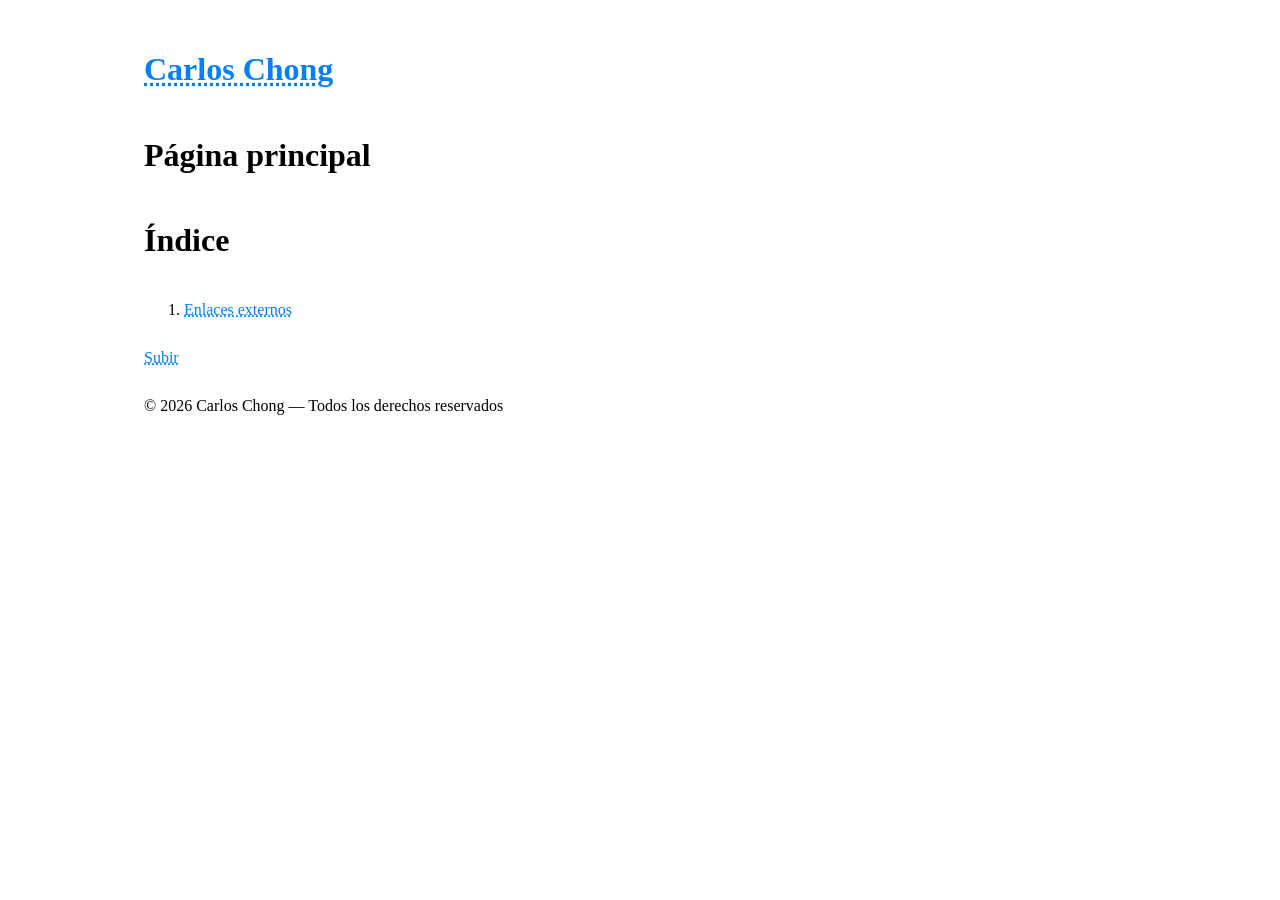
<file: index.html>
<!DOCTYPE html>
<html>
  <head>
    <meta charset="UTF-8" />
    <meta name="viewport" content="width=device-width, initial-scale=1.0" />
    <base target="_top" />
    <link type="text/css" rel="stylesheet" href="Estilo.css" />
    <title>Carlos Chong: Página principal</title>
  </head>
  <body>
    <h1><a href="index.html" title="Ir a la Página principal">Carlos Chong</a></h1>
    <h1>Página principal</h1>
    <h1>Índice</h1>
    <ol>
      <li><a href="Enlaces_externos.html">Enlaces externos</a></li>
    </ol>
    <p><a href="#" title="Ir al inicio de la página">Subir</a></p>
    <p>© 2026 Carlos Chong — Todos los derechos reservados</p>
  </body>
</html>
</file>
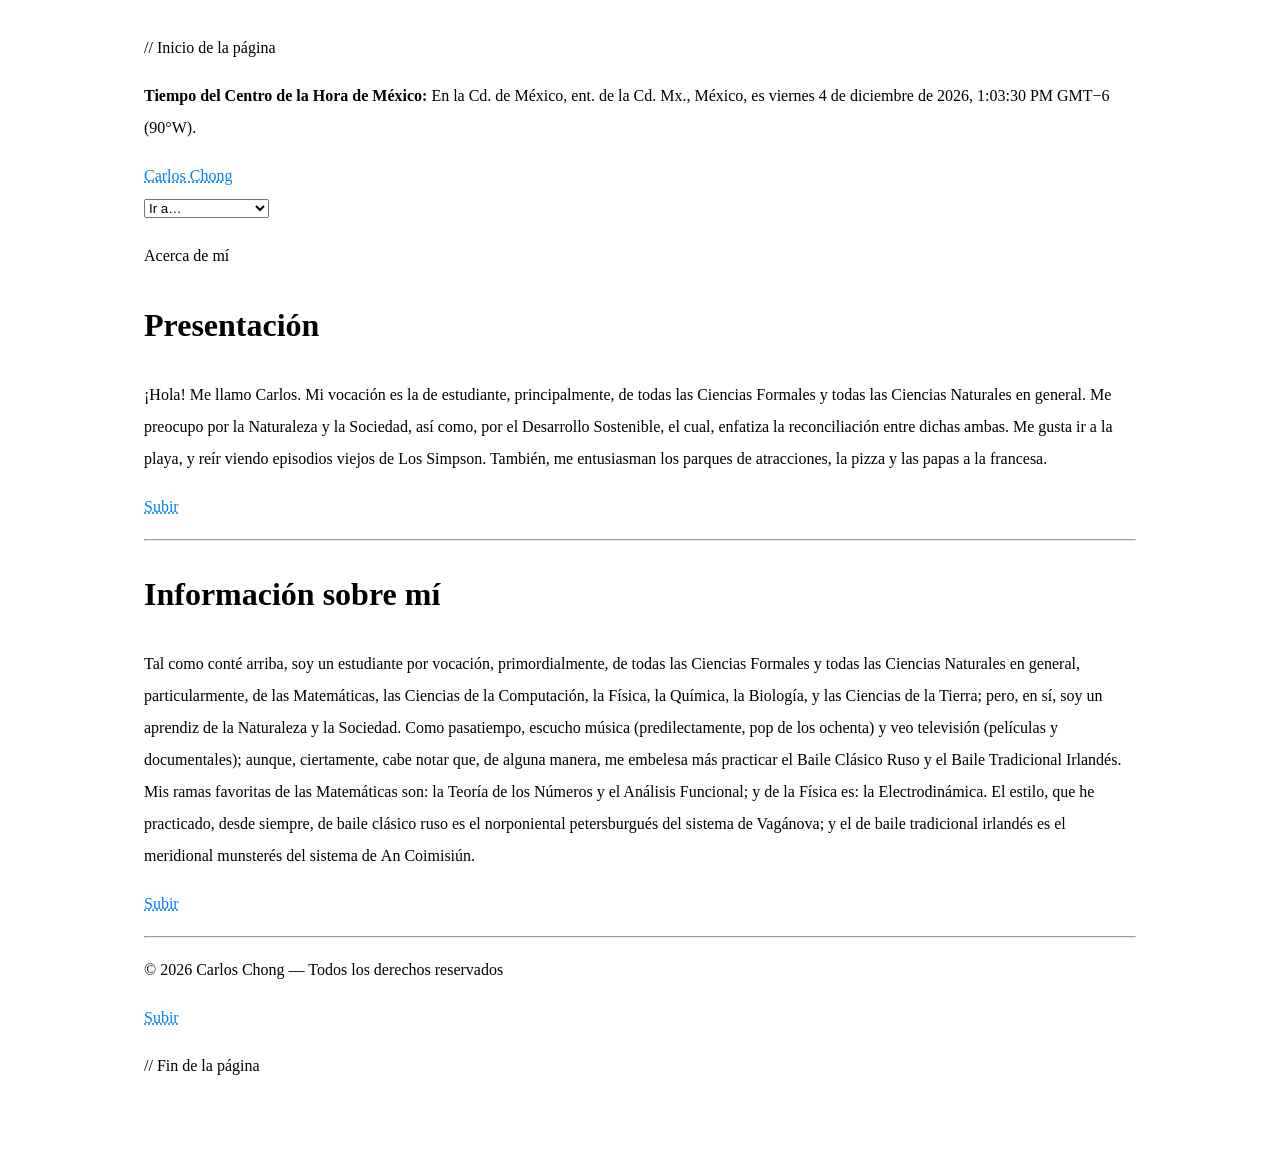
<file: Acerca_de_mí.html>
<!DOCTYPE html>
<html lang="es-MX">
  <head>
    <meta charset="UTF-8" />
    <meta name="viewport" content="width=device-width, initial-scale=1.0" />
    <base target="_top" />
    <link type="text/css" rel="stylesheet" href="Estilo.css" />
    <script type="text/javascript" src="Guion.js" defer="defer"></script>
    <title>Carlos Chong: Acerca de mí</title>
  </head>
  <body onload="iniciarGMTMenosSeis()">
    <div id="divContenedor">
      <p class="fuenteMonoespaciada">// Inicio de la página</p>
      <div id="divEncabezado">
        <p id="pGMTMenosSeis"></p>
        <p id="pNavegacion">
          <a id="aLogo" href="index.html" title="Ir a la Página principal">Carlos Chong</a>
          <br />
          <select id="selectMenu" onchange="window.location.href = this.value">
            <option disabled="disabled" selected="selected">Ir a…</option>
            <option value="index.html">Página principal</option>
            <option value="Enlaces_externos.html">Enlaces externos</option>
          </select>
        </p>
      </div>
      <div id="divTitulo"><p>Acerca de mí</p></div>
      <h1>Presentación</h1>
      <p>¡Hola! Me llamo Carlos. Mi vocación es la de estudiante, principalmente, de todas las Ciencias Formales y todas las Ciencias Naturales en general. Me preocupo por la Naturaleza y la Sociedad, así como, por el Desarrollo Sostenible, el cual, enfatiza la reconciliación entre dichas ambas. Me gusta ir a la playa, y reír viendo episodios viejos de Los Simpson. También, me entusiasman los parques de atracciones, la pizza y las papas a la francesa.</p>
      <p><a href="#" title="Subir al inicio de la página">Subir</a></p>
      <hr />
      <h1>Información sobre mí</h1>
      <p>Tal como conté arriba, soy un estudiante por vocación, primordialmente, de todas las Ciencias Formales y todas las Ciencias Naturales en general, particularmente, de las Matemáticas, las Ciencias de la Computación, la Física, la Química, la Biología, y las Ciencias de la Tierra; pero, en sí, soy un aprendiz de la Naturaleza y la Sociedad. Como pasatiempo, escucho música (predilectamente, pop de los ochenta) y veo televisión (películas y documentales); aunque, ciertamente, cabe notar que, de alguna manera, me embelesa más practicar el Baile Clásico Ruso y el Baile Tradicional Irlandés. Mis ramas favoritas de las Matemáticas son: la Teoría de los Números y el Análisis Funcional; y de la Física es: la Electrodinámica. El estilo, que he practicado, desde siempre, de baile clásico ruso es el norponiental petersburgués del sistema de Vagánova; y el de baile tradicional irlandés es el meridional munsterés del sistema de <span lang="ga-IE">An Coimisiún</span>.</p>
      <p><a href="#" title="Subir al inicio de la página">Subir</a></p>
      <hr />
      <div id="divPie">
        <p id="pAtribucion">© 2026 Carlos Chong — Todos los derechos reservados</p>
      </div>
      <p><a href="#" title="Subir al inicio de la página">Subir</a></p>
      <p class="fuenteMonoespaciada">// Fin de la página</p>
    </div>
  </body>
</html>
</file>
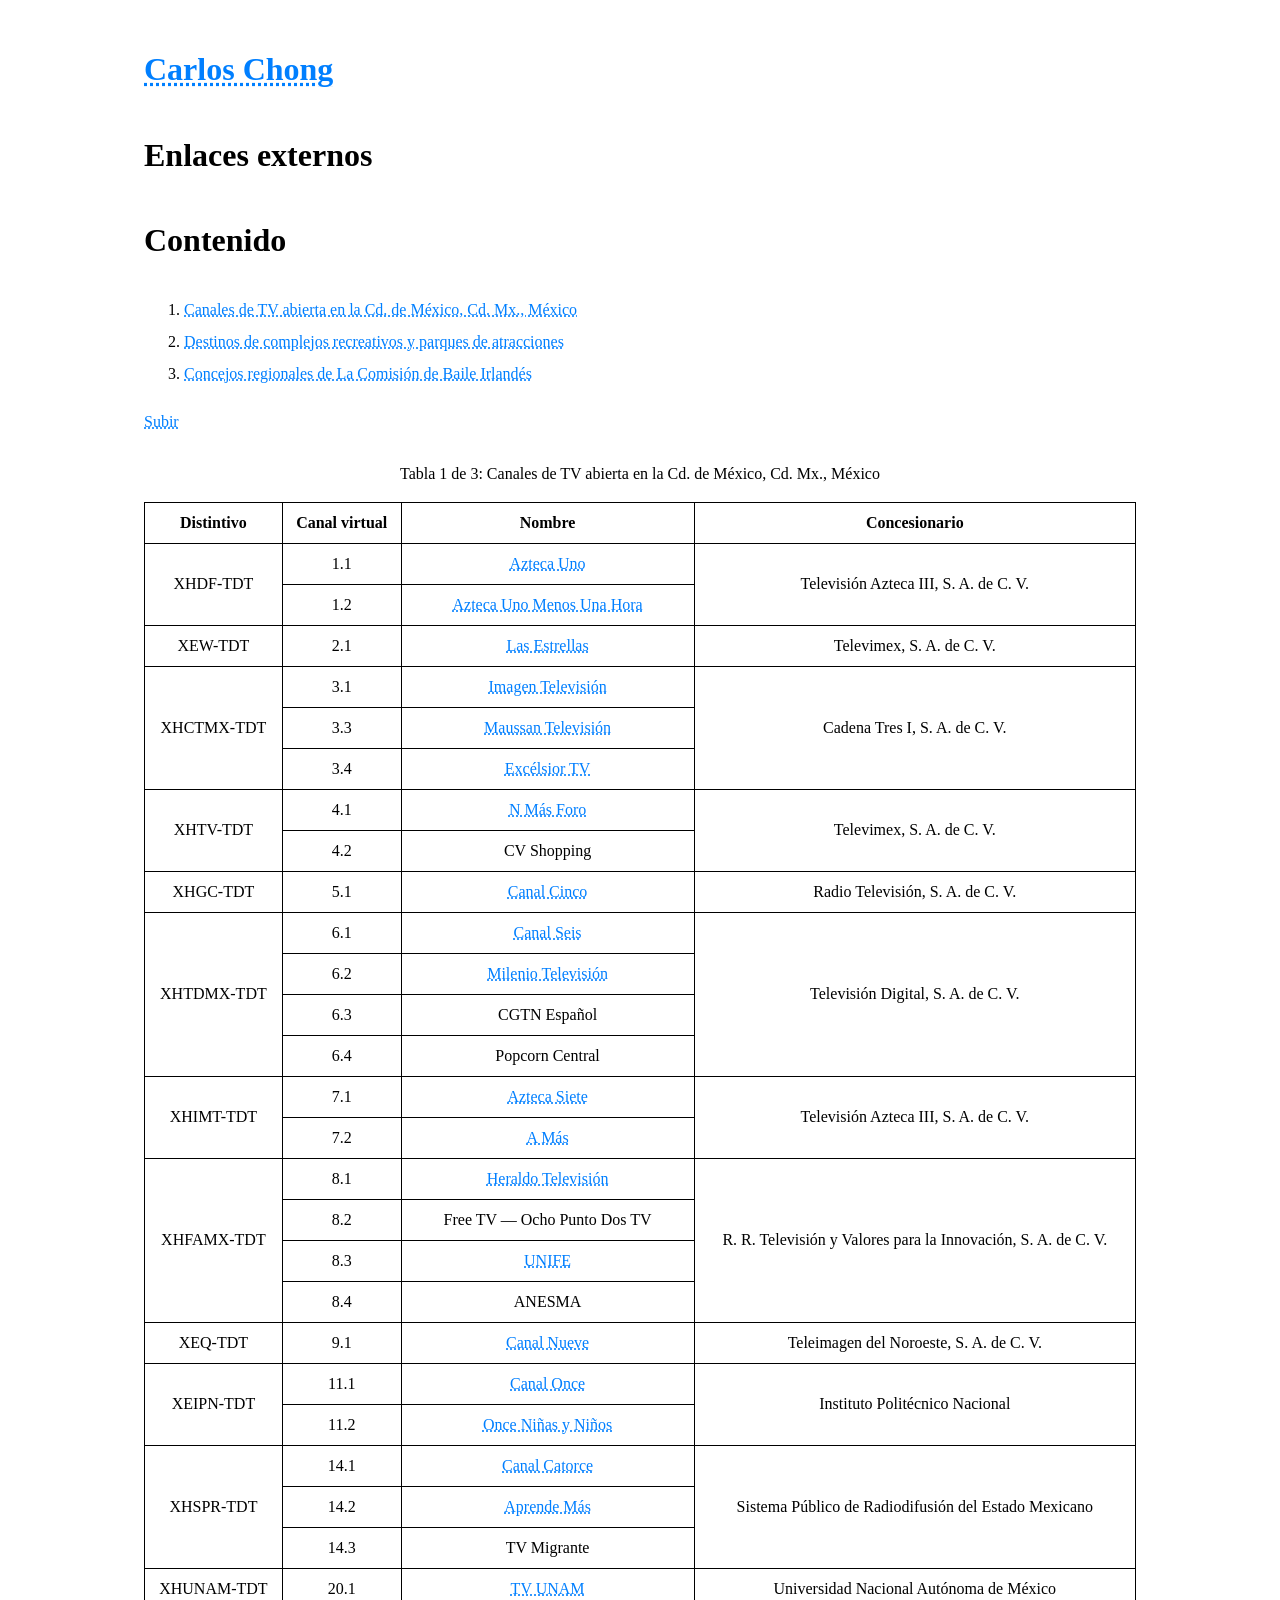
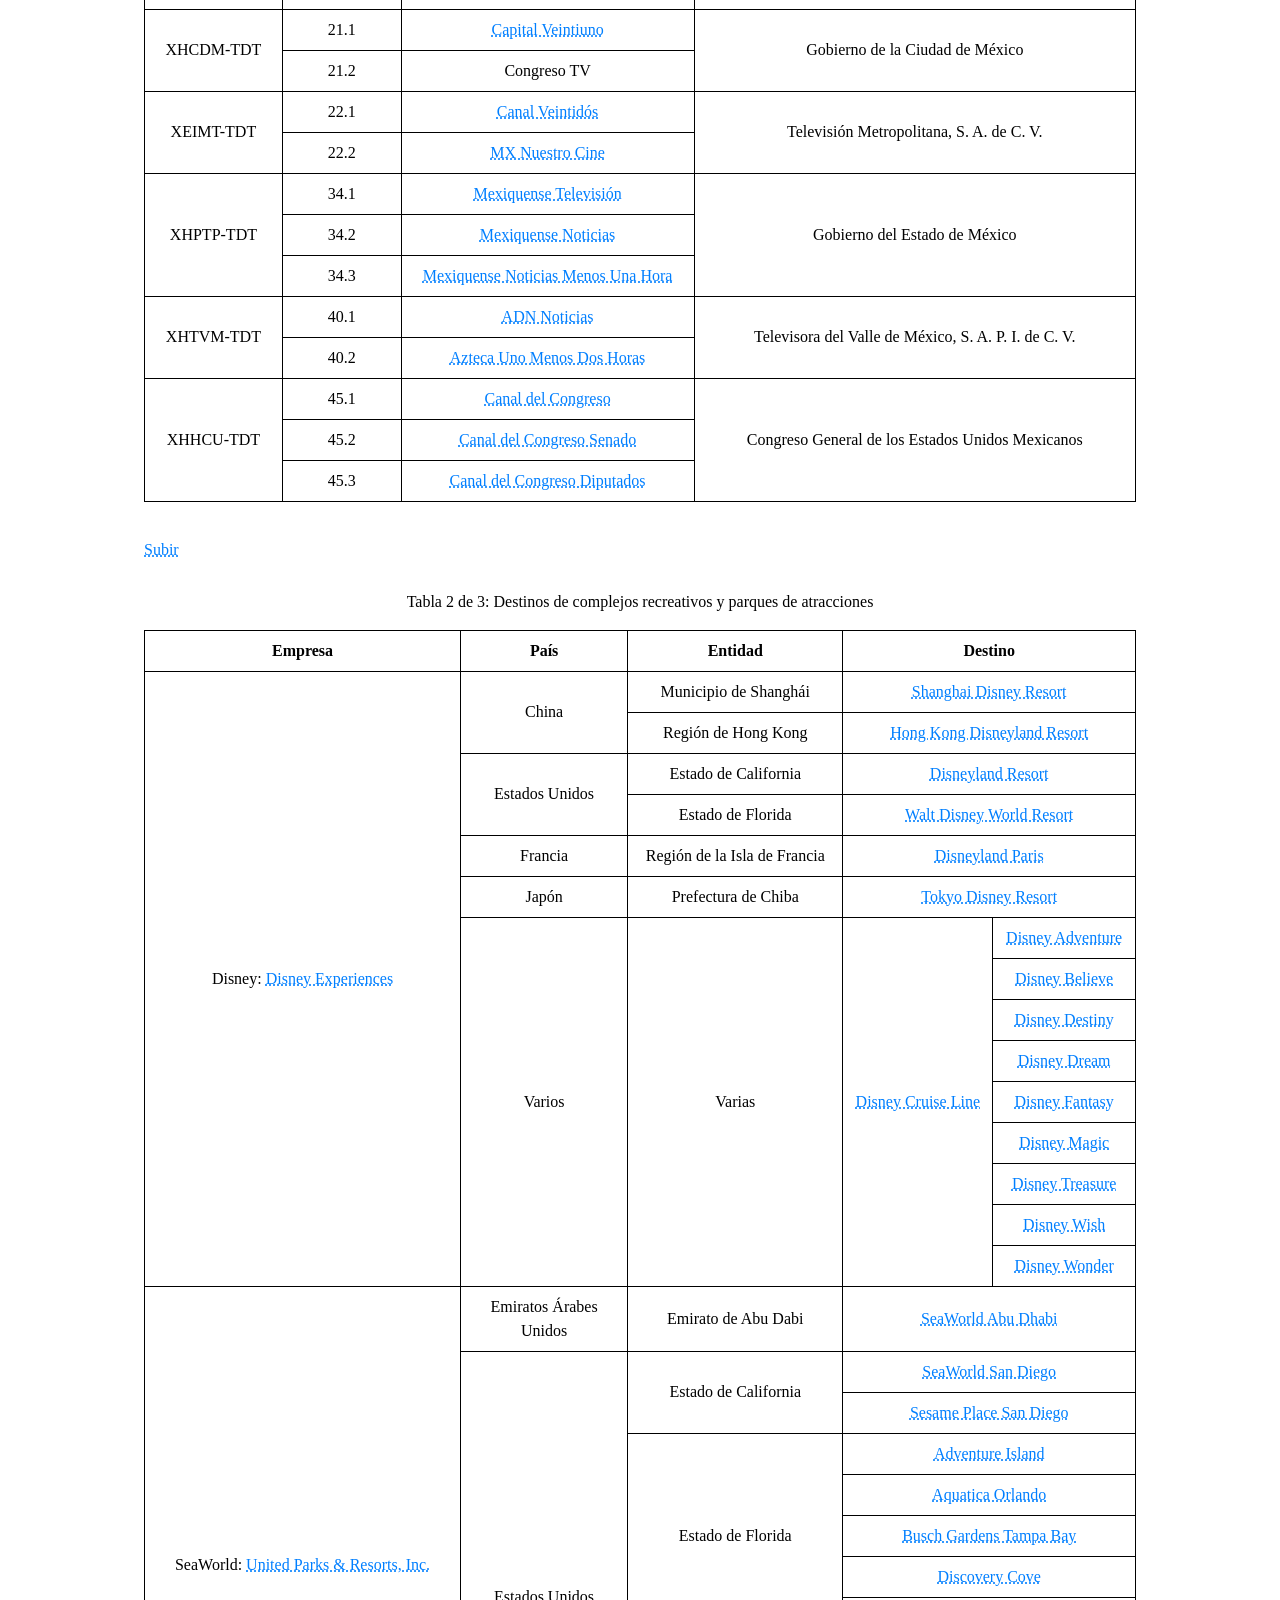
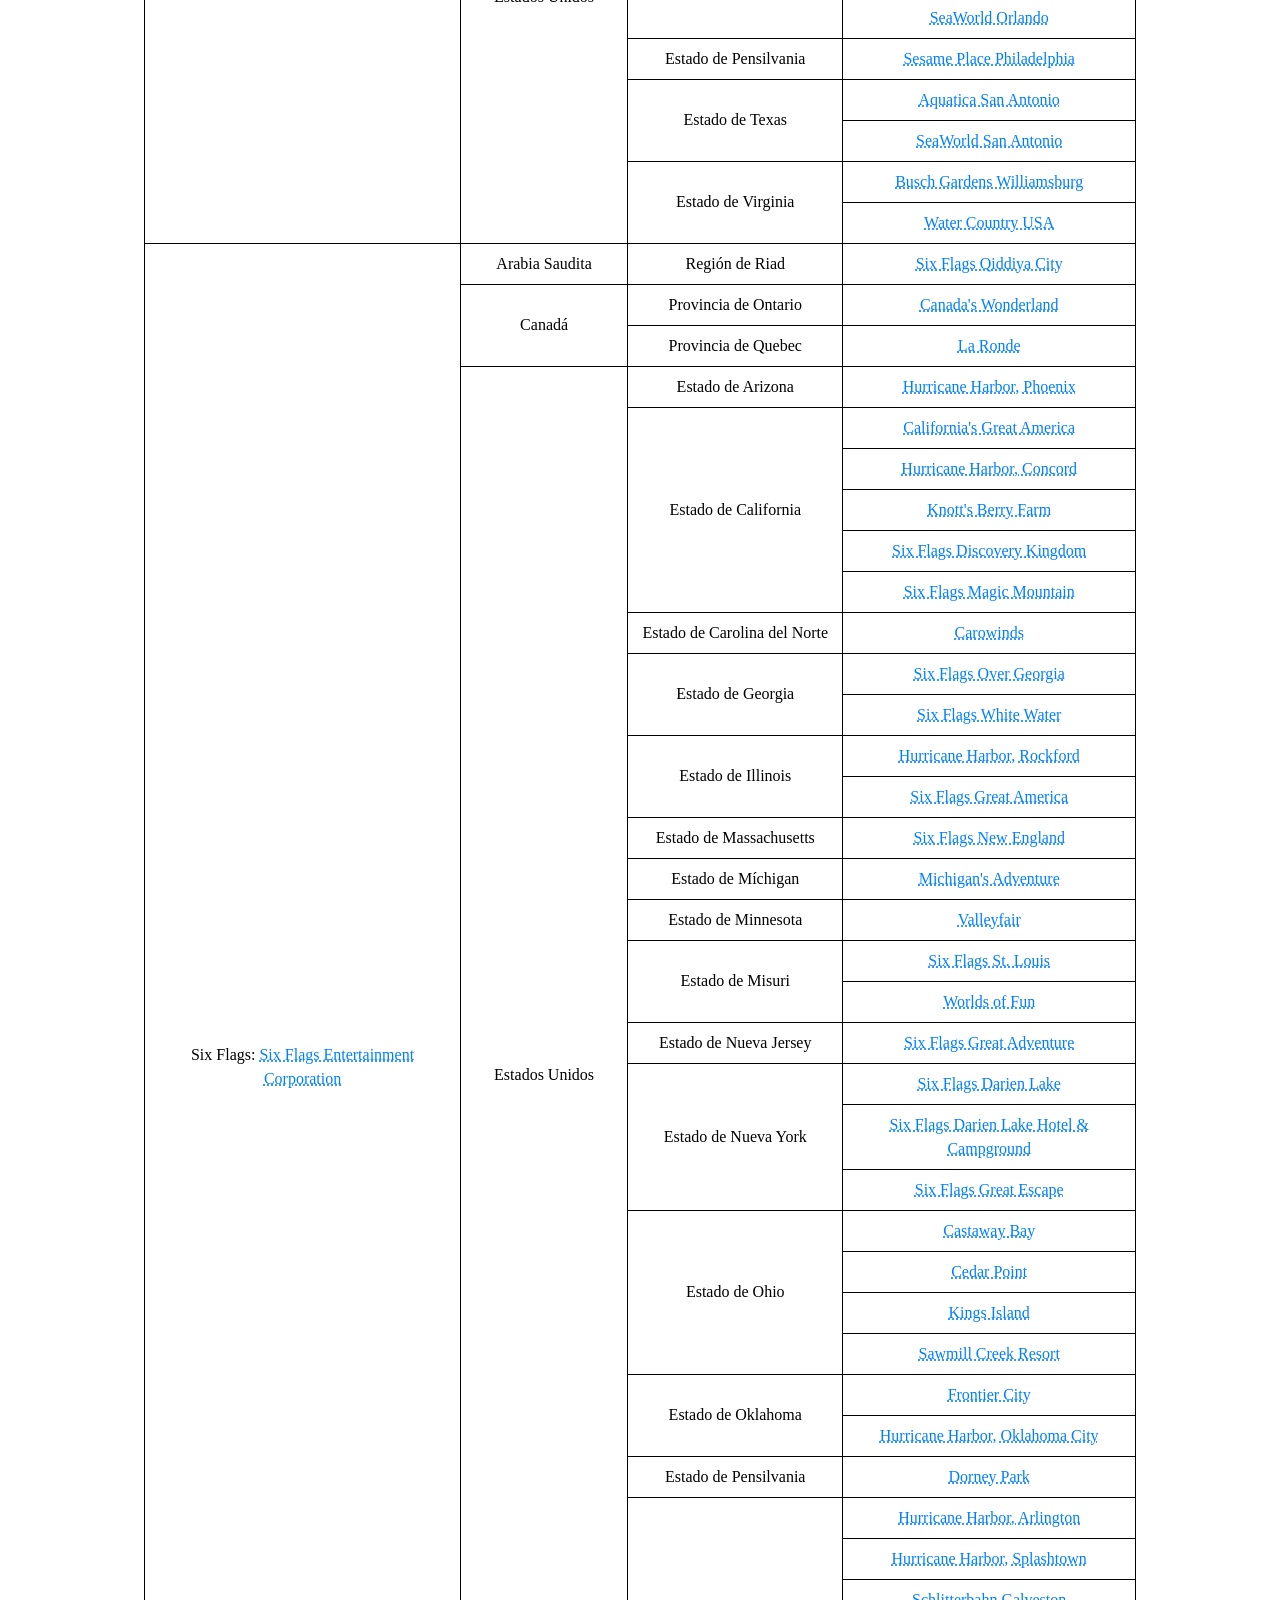
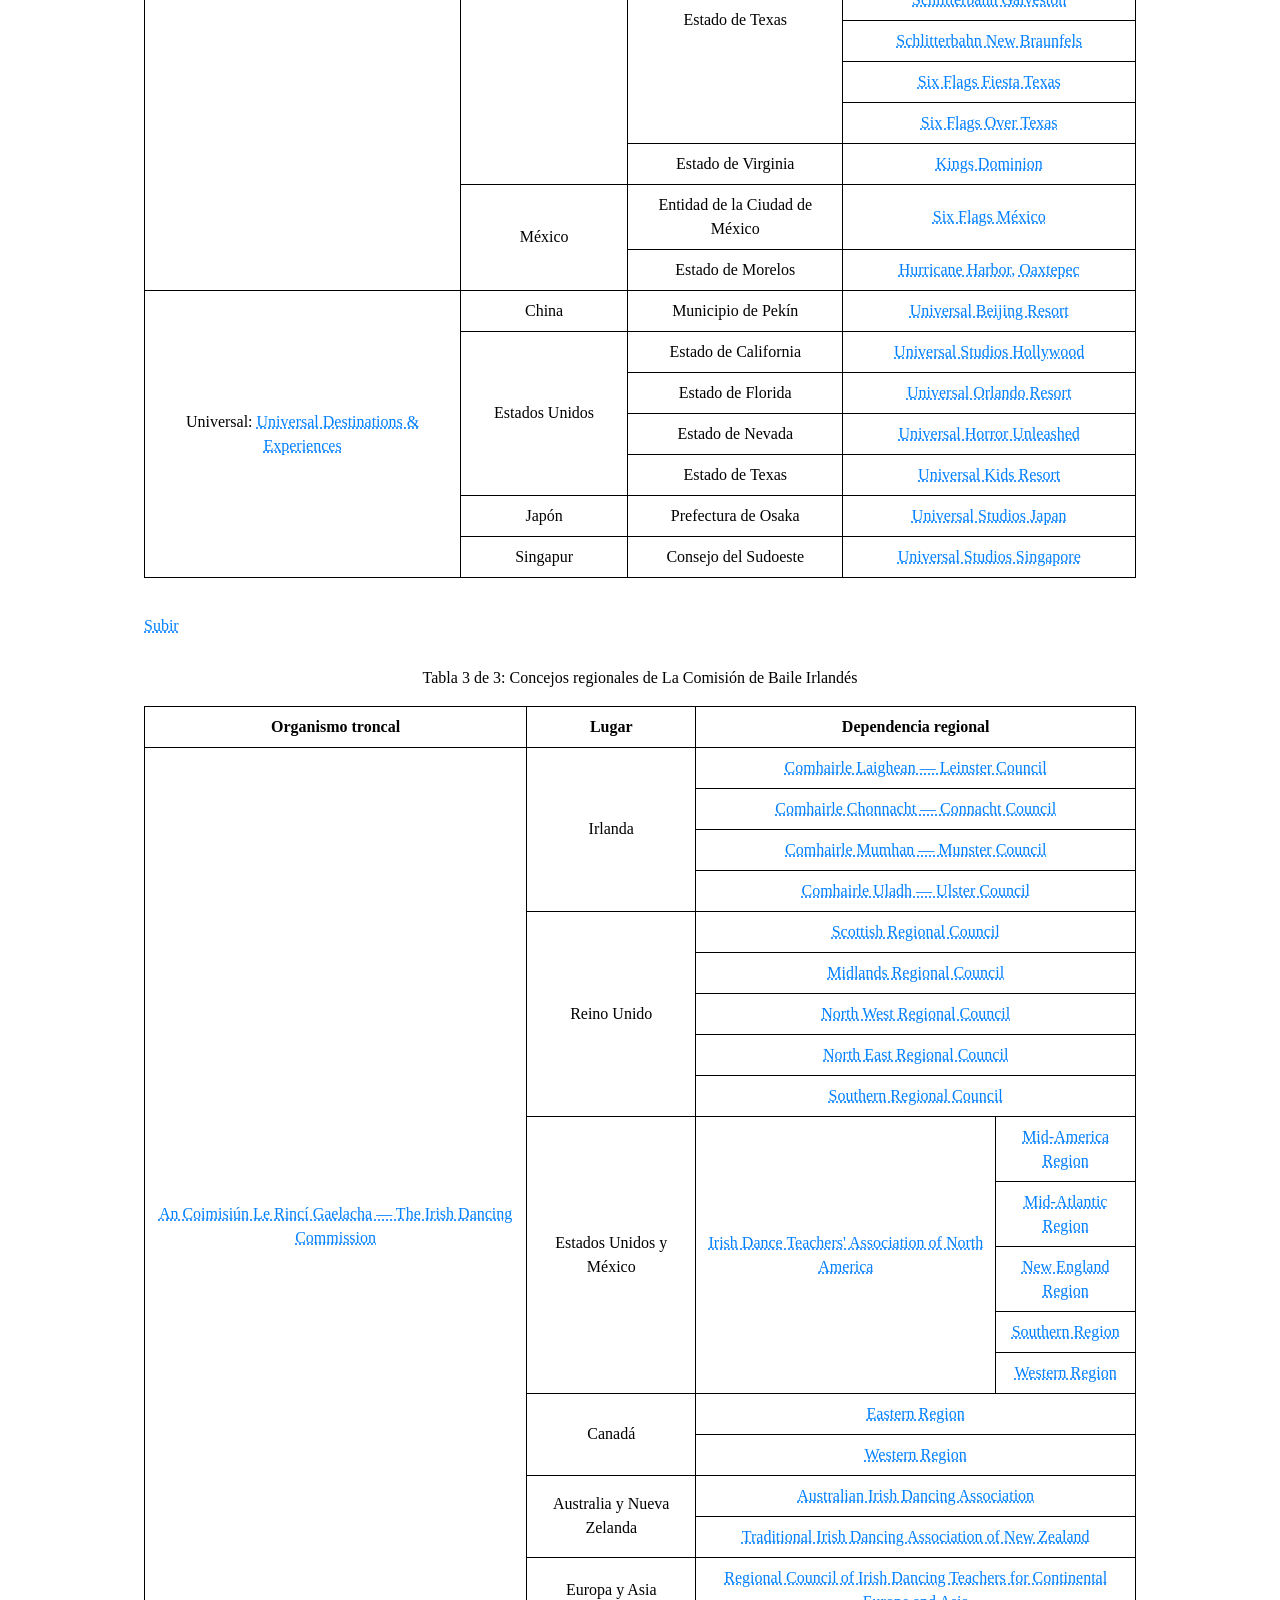
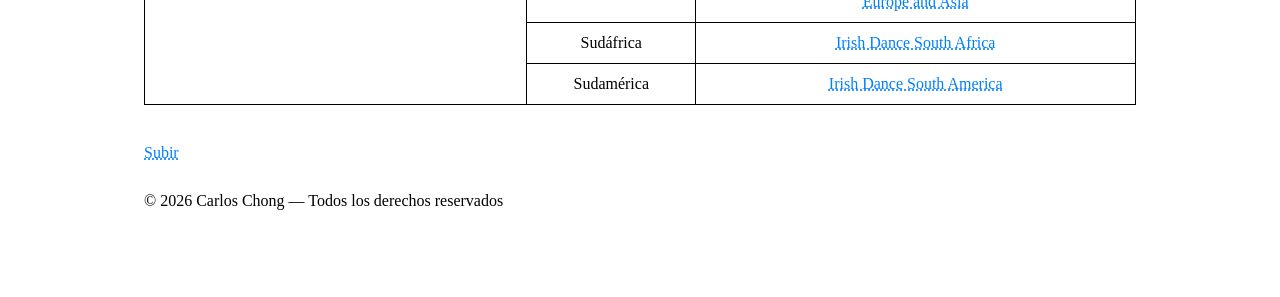
<file: Enlaces_externos.html>
<!DOCTYPE html>
<html>
  <head>
    <meta charset="UTF-8" />
    <meta name="viewport" content="width=device-width, initial-scale=1.0" />
    <base target="_top" />
    <link type="text/css" rel="stylesheet" href="Estilo.css" />
    <title>Carlos Chong: Enlaces externos</title>
  </head>
  <body>
    <h1><a href="index.html" title="Ir a la Página principal">Carlos Chong</a></h1>
    <h1>Enlaces externos</h1>
    <h1>Contenido</h1>
    <ol>
      <li><a href="#seccion1">Canales de TV abierta en la Cd. de México, Cd. Mx., México</a></li>
      <li><a href="#seccion2">Destinos de complejos recreativos y parques de atracciones</a></li>
      <li><a href="#seccion3">Concejos regionales de La Comisión de Baile Irlandés</a></li>
    </ol>
    <p><a href="#" title="Ir al inicio de la página">Subir</a></p>
    <div class="tabla">
      <table>
        <caption id="seccion1">Tabla 1 de 3: Canales de TV abierta en la Cd. de México, Cd. Mx., México</caption>
        <tr>
          <th>Distintivo</th>
          <th>Canal virtual</th>
          <th>Nombre</th>
          <th>Concesionario</th>
        </tr>
        <tr>
          <td rowspan="2">XHDF-TDT</td>
          <td>1.1</td>
          <td><a href="https://www.tvazteca.com/aztecauno">Azteca Uno</a></td>
          <td rowspan="2">Televisión Azteca III, S. A. de C. V.</td>
        </tr>
        <tr>
          <td>1.2</td>
          <td><a href="https://www.tvazteca.com/aztecauno">Azteca Uno Menos Una Hora</a></td>
        </tr>
        <tr>
          <td>XEW-TDT</td>
          <td>2.1</td>
          <td><a href="https://www.lasestrellas.tv/">Las Estrellas</a></td>
          <td>Televimex, S. A. de C. V.</td>
        </tr>
        <tr>
          <td rowspan="3">XHCTMX-TDT</td>
          <td>3.1</td>
          <td><a href="https://www.imagentv.com/">Imagen Televisión</a></td>
          <td rowspan="3">Cadena Tres I, S. A. de C. V.</td>
        </tr>
        <tr>
          <td>3.3</td>
          <td><a href="https://maussantelevision.com/">Maussan Televisión</a></td>
        </tr>
        <tr>
          <td>3.4</td>
          <td><a href="https://www.excelsior.com.mx/tv">Excélsior TV</a></td>
        </tr>
        <tr>
          <td rowspan="2">XHTV-TDT</td>
          <td>4.1</td>
          <td><a href="https://www.nmas.com.mx/">N Más Foro</a></td>
          <td rowspan="2">Televimex, S. A. de C. V.</td>
        </tr>
        <tr>
          <td>4.2</td>
          <td>CV Shopping</td>
        </tr>
        <tr>
          <td>XHGC-TDT</td>
          <td>5.1</td>
          <td><a href="https://www.televisa.com/canal5">Canal Cinco</a></td>
          <td>Radio Televisión, S. A. de C. V.</td>
        </tr>
        <tr>
          <td rowspan="4">XHTDMX-TDT</td>
          <td>6.1</td>
          <td><a href="https://www.multimediostv.com/">Canal Seis</a></td>
          <td rowspan="4">Televisión Digital, S. A. de C. V.</td>
        </tr>
        <tr>
          <td>6.2</td>
          <td><a href="https://www.milenio.com/mileniotv">Milenio Televisión</a></td>
        </tr>
        <tr>
          <td>6.3</td>
          <td>CGTN Español</td>
        </tr>
        <tr>
          <td>6.4</td>
          <td>Popcorn Central</td>
        </tr>
        <tr>
          <td rowspan="2">XHIMT-TDT</td>
          <td>7.1</td>
          <td><a href="https://www.tvazteca.com/azteca7">Azteca Siete</a></td>
          <td rowspan="2">Televisión Azteca III, S. A. de C. V.</td>
        </tr>
        <tr>
          <td>7.2</td>
          <td><a href="https://www.tvazteca.com/amastv">A Más</a></td>
        </tr>
        <tr>
          <td rowspan="4">XHFAMX-TDT</td>
          <td>8.1</td>
          <td><a href="https://heraldodemexico.com.mx/tv.html">Heraldo Televisión</a></td>
          <td rowspan="4">R. R. Televisión y Valores para la Innovación, S. A. de C. V.</td>
        </tr>
        <tr>
          <td>8.2</td>
          <td>Free TV — Ocho Punto Dos TV</td>
        </tr>
        <tr>
          <td>8.3</td>
          <td><a href="https://unifetv.com/">UNIFE</a></td>
        </tr>
        <tr>
          <td>8.4</td>
          <td>ANESMA</td>
        </tr>
        <tr>
          <td>XEQ-TDT</td>
          <td>9.1</td>
          <td><a href="https://www.televisa.com/el-nueve">Canal Nueve</a></td>
          <td>Teleimagen del Noroeste, S. A. de C. V.</td>
        </tr>
        <tr>
          <td rowspan="2">XEIPN-TDT</td>
          <td>11.1</td>
          <td><a href="https://canalonce.mx/">Canal Once</a></td>
          <td rowspan="2">Instituto Politécnico Nacional</td>
        </tr>
        <tr>
          <td>11.2</td>
          <td><a href="https://onceninasyninos.tv/">Once Niñas y Niños</a></td>
        </tr>
        <tr>
          <td rowspan="3">XHSPR-TDT</td>
          <td>14.1</td>
          <td><a href="https://www.canalcatorce.tv/">Canal Catorce</a></td>
          <td rowspan="3">Sistema Público de Radiodifusión del Estado Mexicano</td>
        </tr>
        <tr>
          <td>14.2</td>
          <td><a href="https://aprende.gob.mx/aprende-mas">Aprende Más</a></td>
        </tr>
        <tr>
          <td>14.3</td>
          <td>TV Migrante</td>
        </tr>
        <tr>
          <td>XHUNAM-TDT</td>
          <td>20.1</td>
          <td><a href="https://tv.unam.mx/">TV UNAM</a></td>
          <td>Universidad Nacional Autónoma de México</td>
        </tr>
        <tr>
          <td rowspan="2">XHCDM-TDT</td>
          <td>21.1</td>
          <td><a href="https://www.capital21.cdmx.gob.mx/">Capital Veintiuno</a></td>
          <td rowspan="2">Gobierno de la Ciudad de México</td>
        </tr>
        <tr>
          <td>21.2</td>
          <td>Congreso TV</td>
        </tr>
        <tr>
          <td rowspan="2">XEIMT-TDT</td>
          <td>22.1</td>
          <td><a href="https://www.canal22.org.mx/">Canal Veintidós</a></td>
          <td rowspan="2">Televisión Metropolitana, S. A. de C. V.</td>
        </tr>
        <tr>
          <td>22.2</td>
          <td><a href="https://www.canal22.org.mx/mx_nuestro_cine.html">MX Nuestro Cine</a></td>
        </tr>
        <tr>
          <td rowspan="3">XHPTP-TDT</td>
          <td>34.1</td>
          <td><a href="https://sistemamexiquense.mx/television">Mexiquense Televisión</a></td>
          <td rowspan="3">Gobierno del Estado de México</td>
        </tr>
        <tr>
          <td>34.2</td>
          <td><a href="https://sistemamexiquense.mx/television">Mexiquense Noticias</a></td>
        </tr>
        <tr>
          <td>34.3</td>
          <td><a href="https://sistemamexiquense.mx/television">Mexiquense Noticias Menos Una Hora</a></td>
        </tr>
        <tr>
          <td rowspan="2">XHTVM-TDT</td>
          <td>40.1</td>
          <td><a href="https://www.adn40.mx/">ADN Noticias</a></td>
          <td rowspan="2">Televisora del Valle de México, S. A. P. I. de C. V.</td>
        </tr>
        <tr>
          <td>40.2</td>
          <td><a href="https://www.tvazteca.com/aztecauno">Azteca Uno Menos Dos Horas</a></td>
        </tr>
        <tr>
          <td rowspan="3">XHHCU-TDT</td>
          <td>45.1</td>
          <td><a href="https://www.canaldelcongreso.gob.mx/">Canal del Congreso</a></td>
          <td rowspan="3">Congreso General de los Estados Unidos Mexicanos</td>
        </tr>
        <tr>
          <td>45.2</td>
          <td><a href="https://www.canaldelcongreso.gob.mx/">Canal del Congreso Senado</a></td>
        </tr>
        <tr>
          <td>45.3</td>
          <td><a href="https://www.canaldelcongreso.gob.mx/">Canal del Congreso Diputados</a></td>
        </tr>
      </table>
    </div>
    <p><a href="#" title="Ir al inicio de la página">Subir</a></p>
    <div class="tabla">
      <table>
        <caption id="seccion2">Tabla 2 de 3: Destinos de complejos recreativos y parques de atracciones</caption>
        <tr>
          <th>Empresa</th>
          <th>País</th>
          <th>Entidad</th>
          <th colspan="2">Destino</th>
        </tr>
        <tr>
          <td rowspan="15">Disney: <a href="https://disneyconnect.com/">Disney Experiences</a></td>
          <td rowspan="2">China</td>
          <td>Municipio de Shanghái</td>
          <td colspan="2"><a href="https://www.shanghaidisneyresort.com/">Shanghai Disney Resort</a></td>
        </tr>
        <tr>
          <td>Región de Hong Kong</td>
          <td colspan="2"><a href="https://www.hongkongdisneyland.com/">Hong Kong Disneyland Resort</a></td>
        </tr>
        <tr>
          <td rowspan="2">Estados Unidos</td>
          <td>Estado de California</td>
          <td colspan="2"><a href="https://disneyland.disney.go.com/">Disneyland Resort</a></td>
        </tr>
        <tr>
          <td>Estado de Florida</td>
          <td colspan="2"><a href="https://disneyworld.disney.go.com/">Walt Disney World Resort</a></td>
        </tr>
        <tr>
          <td>Francia</td>
          <td>Región de la Isla de Francia</td>
          <td colspan="2"><a href="https://www.disneylandparis.com/">Disneyland Paris</a></td>
        </tr>
        <tr>
          <td>Japón</td>
          <td>Prefectura de Chiba</td>
          <td colspan="2"><a href="https://www.tokyodisneyresort.jp/en">Tokyo Disney Resort</a></td>
        </tr>
        <tr>
          <td rowspan="9">Varios</td>
          <td rowspan="9">Varias</td>
          <td rowspan="9"><a href="https://disneycruise.disney.go.com/">Disney Cruise Line</a></td>
          <td><a href="https://disneycruise.disney.go.com/ships/adventure">Disney Adventure</a></td>
        </tr>
        <tr>
          <td><a href="https://disneycruise.disney.go.com/ships/believe">Disney Believe</a></td>
        </tr>
        <tr>
          <td><a href="https://disneycruise.disney.go.com/ships/destiny">Disney Destiny</a></td>
        </tr>
        <tr>
          <td><a href="https://disneycruise.disney.go.com/ships/dream">Disney Dream</a></td>
        </tr>
        <tr>
          <td><a href="https://disneycruise.disney.go.com/ships/fantasy">Disney Fantasy</a></td>
        </tr>
        <tr>
          <td><a href="https://disneycruise.disney.go.com/ships/magic">Disney Magic</a></td>
        </tr>
        <tr>
          <td><a href="https://disneycruise.disney.go.com/ships/treasure">Disney Treasure</a></td>
        </tr>
        <tr>
          <td><a href="https://disneycruise.disney.go.com/ships/wish">Disney Wish</a></td>
        </tr>
        <tr>
          <td><a href="https://disneycruise.disney.go.com/ships/wonder">Disney Wonder</a></td>
        </tr>
        <tr>
          <td rowspan="13">SeaWorld: <a href="https://unitedparks.com/">United Parks & Resorts, Inc.</a></td>
          <td>Emiratos Árabes Unidos</td>
          <td>Emirato de Abu Dabi</td>
          <td colspan="2"><a href="https://www.seaworldabudhabi.com/">SeaWorld Abu Dhabi</a></td>
        </tr>
        <tr>
          <td rowspan="12">Estados Unidos</td>
          <td rowspan="2">Estado de California</td>
          <td colspan="2"><a href="https://seaworld.com/san-diego">SeaWorld San Diego</a></td>
        </tr>
        <tr>
          <td colspan="2"><a href="https://sesameplace.com/san-diego">Sesame Place San Diego</a></td>
        </tr>
        <tr>
          <td rowspan="5">Estado de Florida</td>
          <td colspan="2"><a href="https://adventureisland.com/">Adventure Island</a></td>
        </tr>
        <tr>
          <td colspan="2"><a href="https://aquatica.com/orlando">Aquatica Orlando</a></td>
        </tr>
        <tr>
          <td colspan="2"><a href="https://buschgardens.com/tampa">Busch Gardens Tampa Bay</a></td>
        </tr>
        <tr>
          <td colspan="2"><a href="https://discoverycove.com/orlando">Discovery Cove</a></td>
        </tr>
        <tr>
          <td colspan="2"><a href="https://seaworld.com/orlando">SeaWorld Orlando</a></td>
        </tr>
        <tr>
          <td>Estado de Pensilvania</td>
          <td colspan="2"><a href="https://sesameplace.com/philadelphia">Sesame Place Philadelphia</a></td>
        </tr>
        <tr>
          <td rowspan="2">Estado de Texas</td>
          <td colspan="2"><a href="https://aquatica.com/san-antonio">Aquatica San Antonio</a></td>
        </tr>
        <tr>
          <td colspan="2"><a href="https://seaworld.com/san-antonio">SeaWorld San Antonio</a></td>
        </tr>
        <tr>
          <td rowspan="2">Estado de Virginia</td>
          <td colspan="2"><a href="https://buschgardens.com/williamsburg">Busch Gardens Williamsburg</a></td>
        </tr>
        <tr>
          <td colspan="2"><a href="https://watercountryusa.com/">Water Country USA</a></td>
        </tr>
        <tr>
          <td rowspan="39">Six Flags: <a href="https://www.sixflags.com/">Six Flags Entertainment Corporation</a></td>
          <td>Arabia Saudita</td>
          <td>Región de Riad</td>
          <td colspan="2"><a href="https://sixflagsqiddiyacity.com/en">Six Flags Qiddiya City</a></td>
        </tr>
        <tr>
          <td rowspan="2">Canadá</td>
          <td>Provincia de Ontario</td>
          <td colspan="2"><a href="https://www.sixflags.com/canadaswonderland">Canada's Wonderland</a></td>
        </tr>
        <tr>
          <td>Provincia de Quebec</td>
          <td colspan="2"><a href="https://www.sixflags.com/laronde">La Ronde</a></td>
        </tr>
        <tr>
          <td rowspan="34">Estados Unidos</td>
          <td>Estado de Arizona</td>
          <td colspan="2"><a href="https://www.sixflags.com/phoenix">Hurricane Harbor, Phoenix</a></td>
        </tr>
        <tr>
          <td rowspan="5">Estado de California</td>
          <td colspan="2"><a href="https://www.sixflags.com/cagreatamerica">California's Great America</a></td>
        </tr>
        <tr>
          <td colspan="2"><a href="https://www.sixflags.com/hurricaneharborconcord">Hurricane Harbor, Concord</a></td>
        </tr>
        <tr>
          <td colspan="2"><a href="https://www.sixflags.com/knotts">Knott's Berry Farm</a></td>
        </tr>
        <tr>
          <td colspan="2"><a href="https://www.sixflags.com/discoverykingdom">Six Flags Discovery Kingdom</a></td>
        </tr>
        <tr>
          <td colspan="2"><a href="https://www.sixflags.com/magicmountain">Six Flags Magic Mountain</a></td>
        </tr>
        <tr>
          <td>Estado de Carolina del Norte</td>
          <td colspan="2"><a href="https://www.sixflags.com/carowinds">Carowinds</a></td>
        </tr>
        <tr>
          <td rowspan="2">Estado de Georgia</td>
          <td colspan="2"><a href="https://www.sixflags.com/overgeorgia">Six Flags Over Georgia</a></td>
        </tr>
        <tr>
          <td colspan="2"><a href="https://www.sixflags.com/whitewater">Six Flags White Water</a></td>
        </tr>
        <tr>
          <td rowspan="2">Estado de Illinois</td>
          <td colspan="2"><a href="https://www.sixflags.com/hurricaneharborrockford">Hurricane Harbor, Rockford</a></td>
        </tr>
        <tr>
          <td colspan="2"><a href="https://www.sixflags.com/greatamerica">Six Flags Great America</a></td>
        </tr>
        <tr>
          <td>Estado de Massachusetts</td>
          <td colspan="2"><a href="https://www.sixflags.com/newengland">Six Flags New England</a></td>
        </tr>
        <tr>
          <td>Estado de Míchigan</td>
          <td colspan="2"><a href="https://www.sixflags.com/miadventure">Michigan's Adventure</a></td>
        </tr>
        <tr>
          <td>Estado de Minnesota</td>
          <td colspan="2"><a href="https://www.sixflags.com/valleyfair">Valleyfair</a></td>
        </tr>
        <tr>
          <td rowspan="2">Estado de Misuri</td>
          <td colspan="2"><a href="https://www.sixflags.com/stlouis">Six Flags St. Louis</a></td>
        </tr>
        <tr>
          <td colspan="2"><a href="https://www.sixflags.com/worldsoffun">Worlds of Fun</a></td>
        </tr>
        <tr>
          <td>Estado de Nueva Jersey</td>
          <td colspan="2"><a href="https://www.sixflags.com/greatadventure">Six Flags Great Adventure</a></td>
        </tr>
        <tr>
          <td rowspan="3">Estado de Nueva York</td>
          <td colspan="2"><a href="https://www.sixflags.com/darienlake">Six Flags Darien Lake</a></td>
        </tr>
        <tr>
          <td colspan="2"><a href="https://www.sixflags.com/darienlakelodging">Six Flags Darien Lake Hotel & Campground</a></td>
        </tr>
        <tr>
          <td colspan="2"><a href="https://www.sixflags.com/greatescape">Six Flags Great Escape</a></td>
        </tr>
        <tr>
          <td rowspan="4">Estado de Ohio</td>
          <td colspan="2"><a href="https://www.sixflags.com/castawaybay">Castaway Bay</a></td>
        </tr>
        <tr>
          <td colspan="2"><a href="https://www.sixflags.com/cedarpoint">Cedar Point</a></td>
        </tr>
        <tr>
          <td colspan="2"><a href="https://www.sixflags.com/kingsisland">Kings Island</a></td>
        </tr>
        <tr>
          <td colspan="2"><a href="https://www.sixflags.com/sawmillcreekresort">Sawmill Creek Resort</a></td>
        </tr>
        <tr>
          <td rowspan="2">Estado de Oklahoma</td>
          <td colspan="2"><a href="https://www.sixflags.com/frontiercity">Frontier City</a></td>
        </tr>
        <tr>
          <td colspan="2"><a href="https://www.sixflags.com/hurricaneharborokc">Hurricane Harbor, Oklahoma City</a></td>
        </tr>
        <tr>
          <td>Estado de Pensilvania</td>
          <td colspan="2"><a href="https://www.sixflags.com/dorneypark">Dorney Park</a></td>
        </tr>
        <tr>
          <td rowspan="6">Estado de Texas</td>
          <td colspan="2"><a href="https://www.sixflags.com/hurricaneharbortexas">Hurricane Harbor, Arlington</a></td>
        </tr>
        <tr>
          <td colspan="2"><a href="https://www.sixflags.com/splashtown">Hurricane Harbor, Splashtown</a></td>
        </tr>
        <tr>
          <td colspan="2"><a href="https://www.sixflags.com/schlitterbahngalveston">Schlitterbahn Galveston</a></td>
        </tr>
        <tr>
          <td colspan="2"><a href="https://www.sixflags.com/schlitterbahnnewbraunfels">Schlitterbahn New Braunfels</a></td>
        </tr>
        <tr>
          <td colspan="2"><a href="https://www.sixflags.com/fiestatexas">Six Flags Fiesta Texas</a></td>
        </tr>
        <tr>
          <td colspan="2"><a href="https://www.sixflags.com/overtexas">Six Flags Over Texas</a></td>
        </tr>
        <tr>
          <td>Estado de Virginia</td>
          <td colspan="2"><a href="https://www.sixflags.com/kingsdominion">Kings Dominion</a></td>
        </tr>
        <tr>
          <td rowspan="2">México</td>
          <td>Entidad de la Ciudad de México</td>
          <td colspan="2"><a href="https://www.sixflags.com/mexico">Six Flags México</a></td>
        </tr>
        <tr>
          <td>Estado de Morelos</td>
          <td colspan="2"><a href="https://www.sixflags.com/hurricaneharborox">Hurricane Harbor, Oaxtepec</a></td>
        </tr>
        <tr>
          <td rowspan="7">Universal: <a href="https://www.universaldestinationsandexperiences.com/landing/en/us">Universal Destinations & Experiences</a></td>
          <td>China</td>
          <td>Municipio de Pekín</td>
          <td colspan="2"><a href="https://www.universalbeijingresort.com/en">Universal Beijing Resort</a></td>
        </tr>
        <tr>
          <td rowspan="4">Estados Unidos</td>
          <td>Estado de California</td>
          <td colspan="2"><a href="https://www.universalstudioshollywood.com/web/en/us">Universal Studios Hollywood</a></td>
        </tr>
        <tr>
          <td>Estado de Florida</td>
          <td colspan="2"><a href="https://www.universalorlando.com/web/en/us">Universal Orlando Resort</a></td>
        </tr>
        <tr>
          <td>Estado de Nevada</td>
          <td colspan="2"><a href="https://www.universalhorrorunleashed.com/en/us">Universal Horror Unleashed</a></td>
        </tr>
        <tr>
          <td>Estado de Texas</td>
          <td colspan="2"><a href="https://www.universalkidsresort.com/en/us">Universal Kids Resort</a></td>
        </tr>
        <tr>
          <td>Japón</td>
          <td>Prefectura de Osaka</td>
          <td colspan="2"><a href="https://www.usj.co.jp/web/en/us">Universal Studios Japan</a></td>
        </tr>
        <tr>
          <td>Singapur</td>
          <td>Consejo del Sudoeste</td>
          <td colspan="2"><a href="https://www.rwsentosa.com/en/attractions/universal-studios-singapore">Universal Studios Singapore</a></td>
        </tr>
      </table>
    </div>
    <p><a href="#" title="Ir al inicio de la página">Subir</a></p>
    <div class="tabla">
      <table>
        <caption id="seccion3">Tabla 3 de 3: Concejos regionales de La Comisión de Baile Irlandés</caption>
        <tr>
          <th>Organismo troncal</th>
          <th>Lugar</th>
          <th colspan="2">Dependencia regional</th>
        </tr>
        <tr>
          <td rowspan="21"><a href="https://www.clrg.ie/">An Coimisiún Le Rincí Gaelacha — The Irish Dancing Commission</a></td>
          <td rowspan="4">Irlanda</td>
          <td colspan="2"><a href="https://www.leinsteririshdance.ie/">Comhairle Laighean — Leinster Council</a></td>
        </tr>
        <tr>
          <td colspan="2"><a href="https://www.facebook.com/comhairlechonnacht">Comhairle Chonnacht — Connacht Council</a></td>
        </tr>
        <tr>
          <td colspan="2"><a href="https://munsterdancing.com/">Comhairle Mumhan — Munster Council</a></td>
        </tr>
        <tr>
          <td colspan="2"><a href="http://www.comhairleuladh.com/">Comhairle Uladh — Ulster Council</a></td>
        </tr>
        <tr>
          <td rowspan="5">Reino Unido</td>
          <td colspan="2"><a href="https://www.facebook.com/groups/1651319325075252">Scottish Regional Council</a></td>
        </tr>
        <tr>
          <td colspan="2"><a href="https://midlandsregionalcouncil.co.uk/">Midlands Regional Council</a></td>
        </tr>
        <tr>
          <td colspan="2"><a href="https://www.nwrc.co.uk/index.html">North West Regional Council</a></td>
        </tr>
        <tr>
          <td colspan="2"><a href="https://www.facebook.com/northeastregionalcouncil">North East Regional Council</a></td>
        </tr>
        <tr>
          <td colspan="2"><a href="https://www.sercweb.com/">Southern Regional Council</a></td>
        </tr>
        <tr>
          <td rowspan="5">Estados Unidos y México</td>
          <td rowspan="5"><a href="https://www.idtana.org/">Irish Dance Teachers' Association of North America</a></td>
          <td><a href="https://midamericaregion.com/">Mid-America Region</a></td>
        </tr>
        <tr>
          <td><a href="https://www.mid-atlanticregion.com/">Mid-Atlantic Region</a></td>
        </tr>
        <tr>
          <td><a href="https://www.neidt.org/">New England Region</a></td>
        </tr>
        <tr>
          <td><a href="https://www.idtana-southernregion.com/">Southern Region</a></td>
        </tr>
        <tr>
          <td><a href="https://www.westernusregion.com/">Western Region</a></td>
        </tr>
        <tr>
          <td rowspan="2">Canadá</td>
          <td colspan="2"><a href="https://www.idtac-er.com/">Eastern Region</a></td>
        </tr>
        <tr>
          <td colspan="2"><a href="https://www.wcidta.ca/">Western Region</a></td>
        </tr>
        <tr>
          <td rowspan="2">Australia y Nueva Zelanda</td>
          <td colspan="2"><a href="https://www.irishdancing.org.au/">Australian Irish Dancing Association</a></td>
        </tr>
        <tr>
          <td colspan="2"><a href="https://www.irishdance.co.nz/">Traditional Irish Dancing Association of New Zealand</a></td>
        </tr>
        <tr>
          <td>Europa y Asia</td>
          <td colspan="2"><a href="https://www.rcceairishdance.com/">Regional Council of Irish Dancing Teachers for Continental Europe and Asia</a></td>
        </tr>
        <tr>
          <td>Sudáfrica</td>
          <td colspan="2"><a href="https://www.facebook.com/IrishDanceSA">Irish Dance South Africa</a></td>
        </tr>
        <tr>
          <td>Sudamérica</td>
          <td colspan="2"><a href="https://www.irishdancesouthamerica.com/">Irish Dance South America</a></td>
        </tr>
      </table>
    </div>
    <p><a href="#" title="Ir al inicio de la página">Subir</a></p>
    <p>© 2026 Carlos Chong — Todos los derechos reservados</p>
  </body>
</html>
</file>
<file: Estilo.css>
@charset "UTF-8";
body
{
  max-width: 1024px;
  margin: 0 auto;
  padding: 1em 1em 4em;
  overflow-y: scroll;
  background-color: #ffffff;
  color: #000000;
  font-family: "Times New Roman", "Times", serif;
  font-size: 16px;
  line-height: 2;
}
*
{
  box-sizing: border-box;
}
a
{
  text-decoration-line: underline;
  text-decoration-style: dotted;
  text-underline-position: auto;
}
a:link
{
  color: #007fff;
}
a:visited
{
  color: #7f00ff;
}
a:hover
{
  color: #ff7f00;
}
a:active
{
  color: #ff0000;
}
.tabla
{
  padding-bottom: 1em;
  overflow-x: auto;
}
table
{
  width: 100%;
  border-collapse: collapse;
}
table, th, td
{
  border: 0.1em solid;
}
th, td, caption
{
  padding: 0.5em;
  line-height: 1.5;
  text-align: center;
  vertical-align: middle;
}
caption
{
  margin: 0 0 0.5em;
}
</file>
